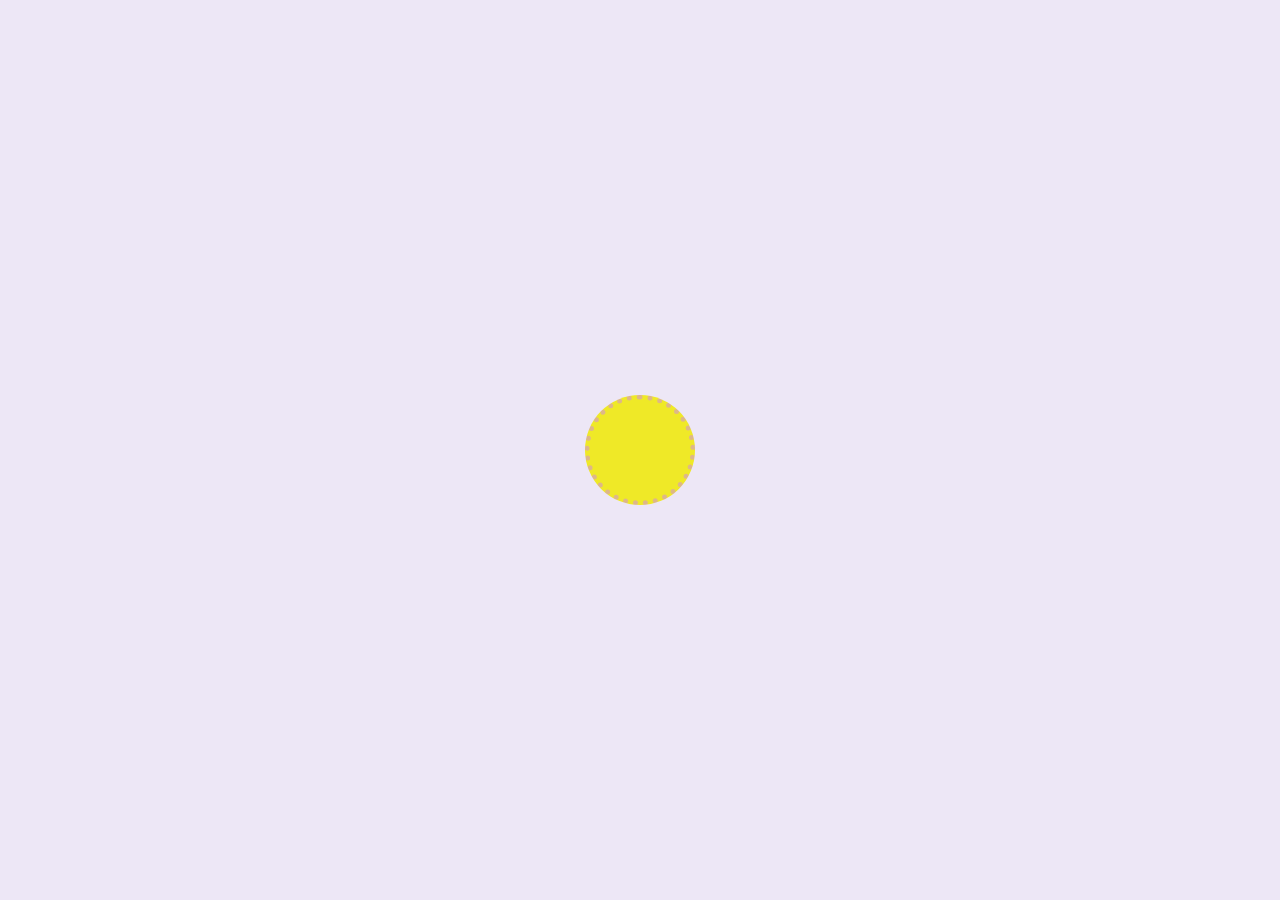
<file: test_1/index.html>
<!doctype html>
<html>
    <head>
        <meta charset="utf-8">
        <title>FirstWebPage</title>
        <link rel = "stylesheet" href="css/style.css">
        <script src = "js/script.js"></script>
    </head>
    <body>    
        <div  class = "button" onMouseDown="FunctionNumFirst();"></div>
    </body>
</html>
</file>
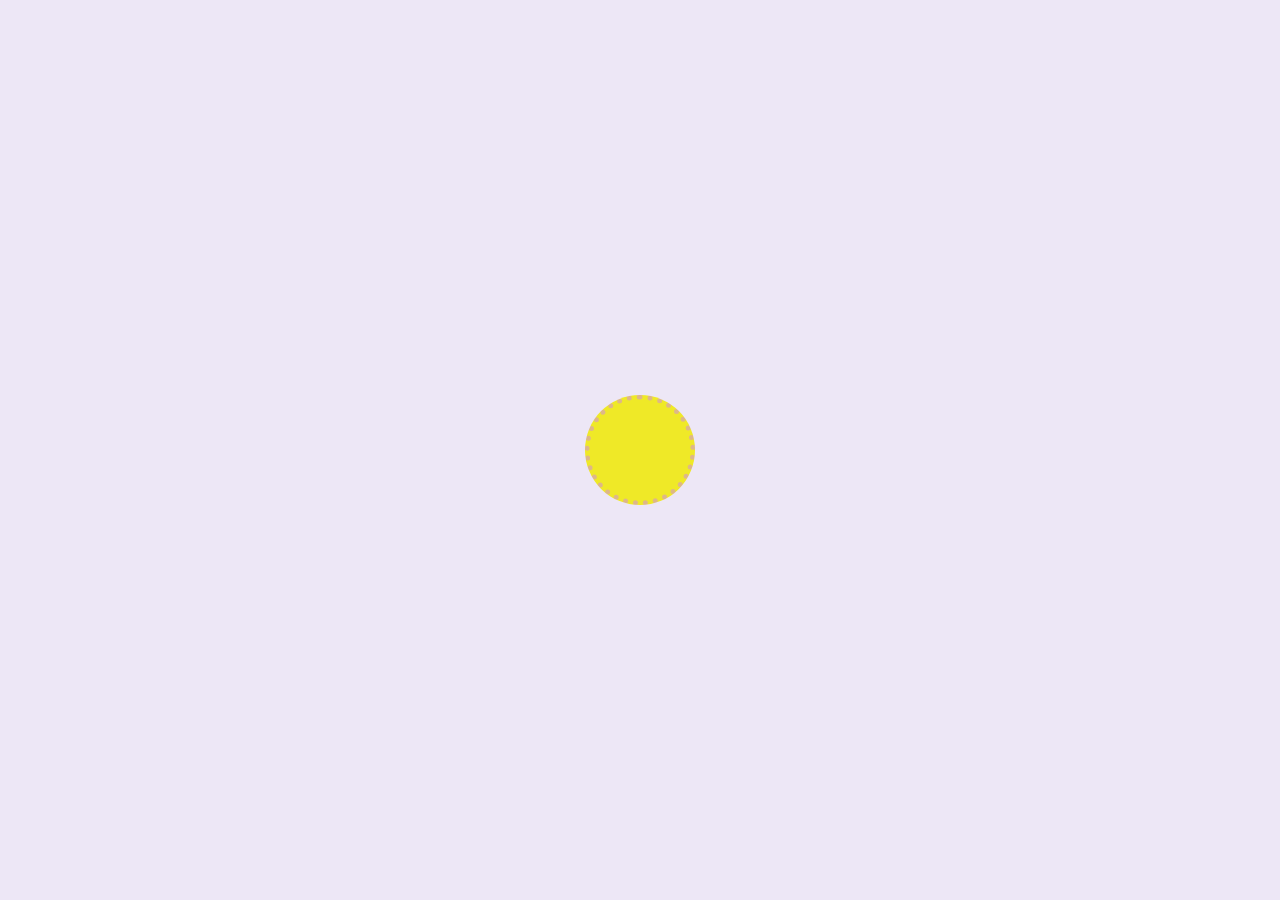
<file: test_1/page.html>
<!doctype html>
<html>
    <head>
        <meta charset="utf-8">
        <title>FirstWebPage</title>
        <link rel = "stylesheet" href="css/style.css">
        <script src = "js/script.js"></script>
    </head>
    <body>
        <div  class = "button" onMouseDown="FunctionNumFirst();"></div>
    </body>
</html>
</file>
<file: test_1/css/style.css>
body {
    background-color: #ede7f6;
}

.button {
    width: 100px;
    height: 100px;
    margin: auto;
    position: absolute;
    top: 0; left: 0; bottom: 0; right: 0;
    background-color: rgb(239, 233, 39);
    border: 5px dotted burlywood;
    border-radius: 200px;
}
</file>
